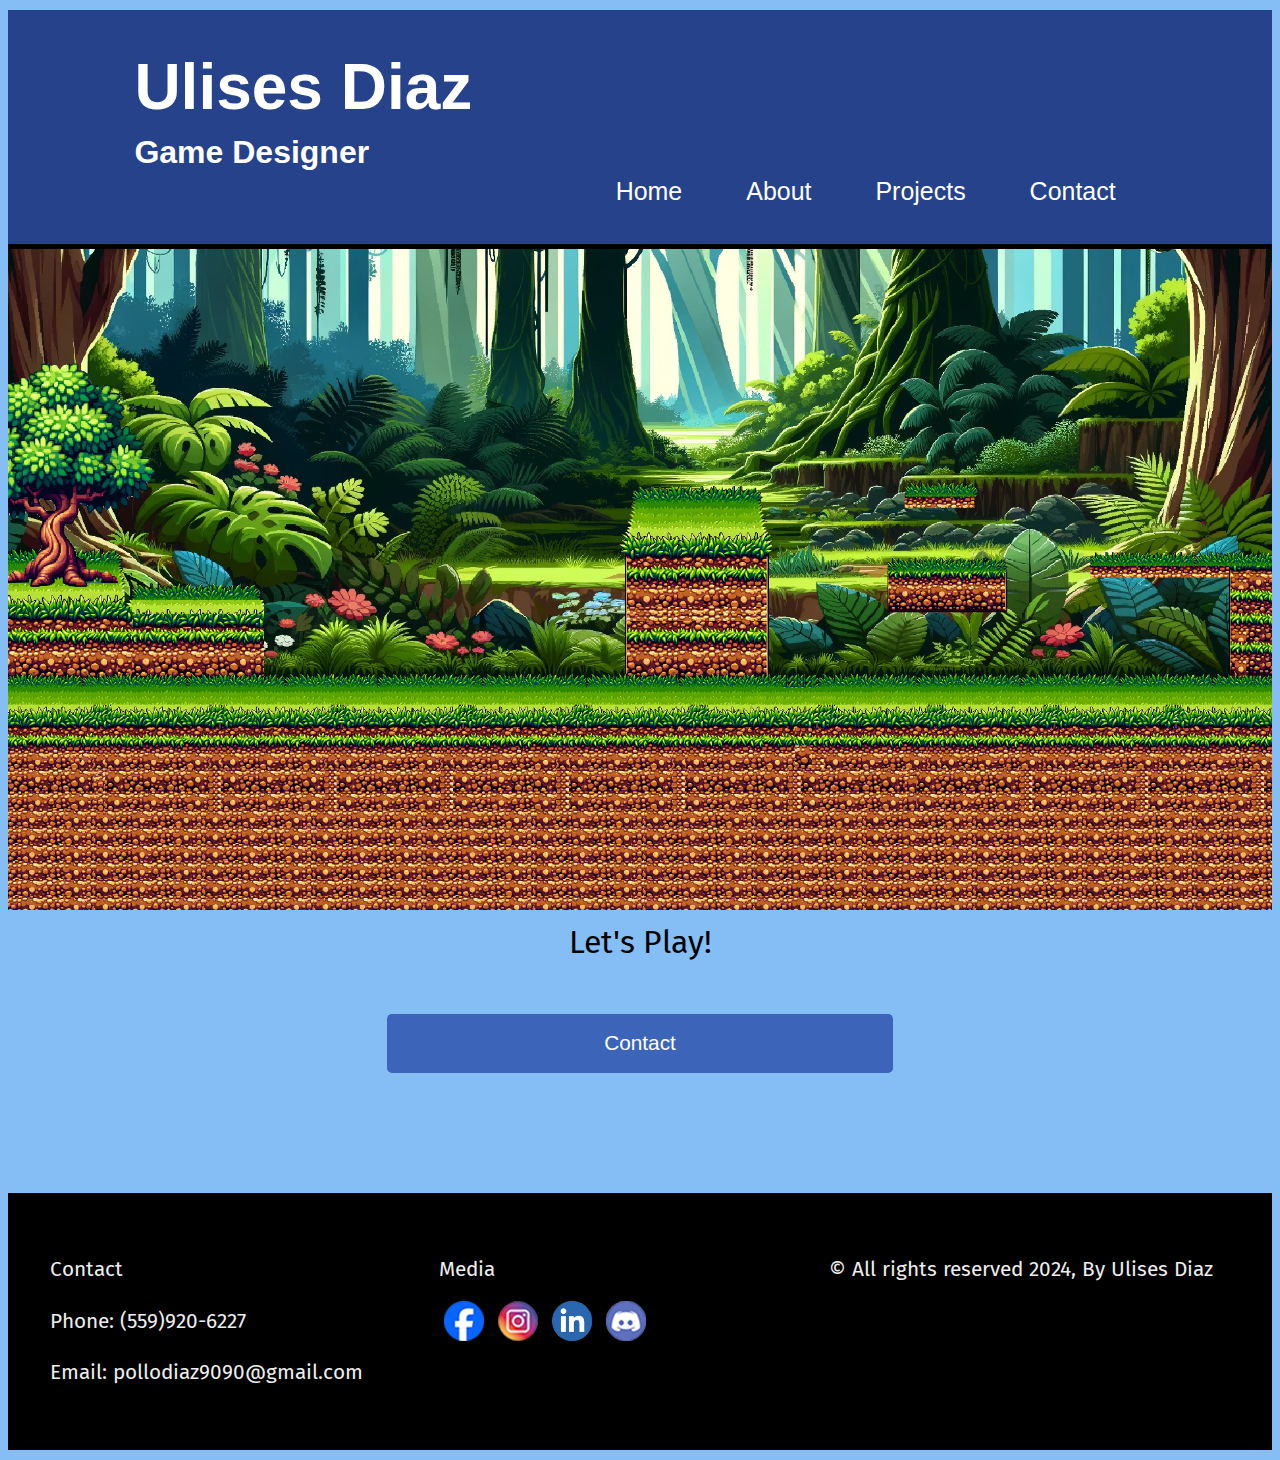
<file: project1/index.html>
<!doctype html>
<html lang="en">
<head>
    <meta charset="UTF-8">
    <meta name="viewport" content="width=device-width, initial-scale=1.0">
    <title>Ulises Diaz's Portfolio</title>
    <link rel="stylesheet" href="css/styles.css">

    <!-- /////// GOOGLE FONTS ////// -->
    <link rel="preconnect" href="https://fonts.googleapis.com">
    <link rel="preconnect" href="https://fonts.gstatic.com" crossorigin>
    <link href="https://fonts.googleapis.com/css2?family=Fira+Sans&display=swap" rel="stylesheet">
    <link rel="preconnect" href="https://fonts.googleapis.com">
    <link rel="preconnect" href="https://fonts.gstatic.com" crossorigin>
    <link href="https://fonts.googleapis.com/css2?family=Fira+Sans:wght@200&display=swap" rel="stylesheet">

    <style>
     main {
       width: 100%;
       margin: 10px auto;
     }
      .rule-top {
        border-bottom: 5px solid rgb(0, 0, 0);
        margin-top: 0px;
        margin-bottom: -50px;
      }
    </style>
    <style>
    body {
      background-color: rgb(132, 190, 245);
    }
    </style>
    <!--<link rel="shortcut icon" href="../favicon.ico" type="image/x-icon">
    <link rel="icon" href="../favicon.ico" type="image/x-ico">-->
</head>
  <body>
      <main>
      <!-- //////// ROW 1 /////// -->
          <header>
            <h1>Ulises Diaz</h1>
            <h2>Game Designer</h2>
              <nav>
                <ul>
                  <li><a href="index.html">Home</a></li>
                  <li><a href="about.html">About</a></li>
                  <li><a href="projects.html">Projects</a></li>
                  <li><a href="contact.html">Contact</a></li>
                </ul>
              </nav>
          </header>
      <!-- /////// ROW 3 /////// -->
      <div class="rule-top"></div>
          <img class="imgsizm" src="img/SeniorProj.png" alt="X Box">
          <Figcaption>Let's Play!</Figcaption>
          
          <div style="display: block;text-align: center;">
              <button>
                <nav>
                  <li><a href="contact.html">Contact</a></li>
                </nav>
              </button>
          </div>
          
          <footer>
            <div class="wrapper">
                <ul>
                    <li>Contact</li>
                    <li>Phone: (559)920-6227</li>
                    <li>Email: pollodiaz9090@gmail.com</li>
                </ul>
      
                <ul>
                    <li>Media</li>
                    <div class="social-media">
                      <a href="https://www.facebook.com/pollodiaz9090?mibextid=LQQJ4d"><img class="icon" src="img/facebook-icon.png" alt="Facebook"></a>
                      <a href="https://www.instagram.com/pollodiaz9090?igsh=NGVhN2U2NjQ0Yg%3D%3D&utm_source=qr"><img class="icon" src="img/instagram-icon.png" alt="Instagram"></a>
                      <a href="https://www.linkedin.com/in/ulises-diaz-7a87b0194/"><img class="icon" src="img/linkedin-icon.png" alt="LinkedIn"></a>
                      <a href="https://discord.gg/XH2HmNhc"><img class="icon" src="img/discord-icon.png" alt="Discord"></a>
                  </div>
                </ul>
          
                <ul>
                    <li>&copy; All rights reserved 2024, By Ulises Diaz</li>
      
                </ul>
            </div>
        </footer>
    </main>
  </body>
</html>
</file>
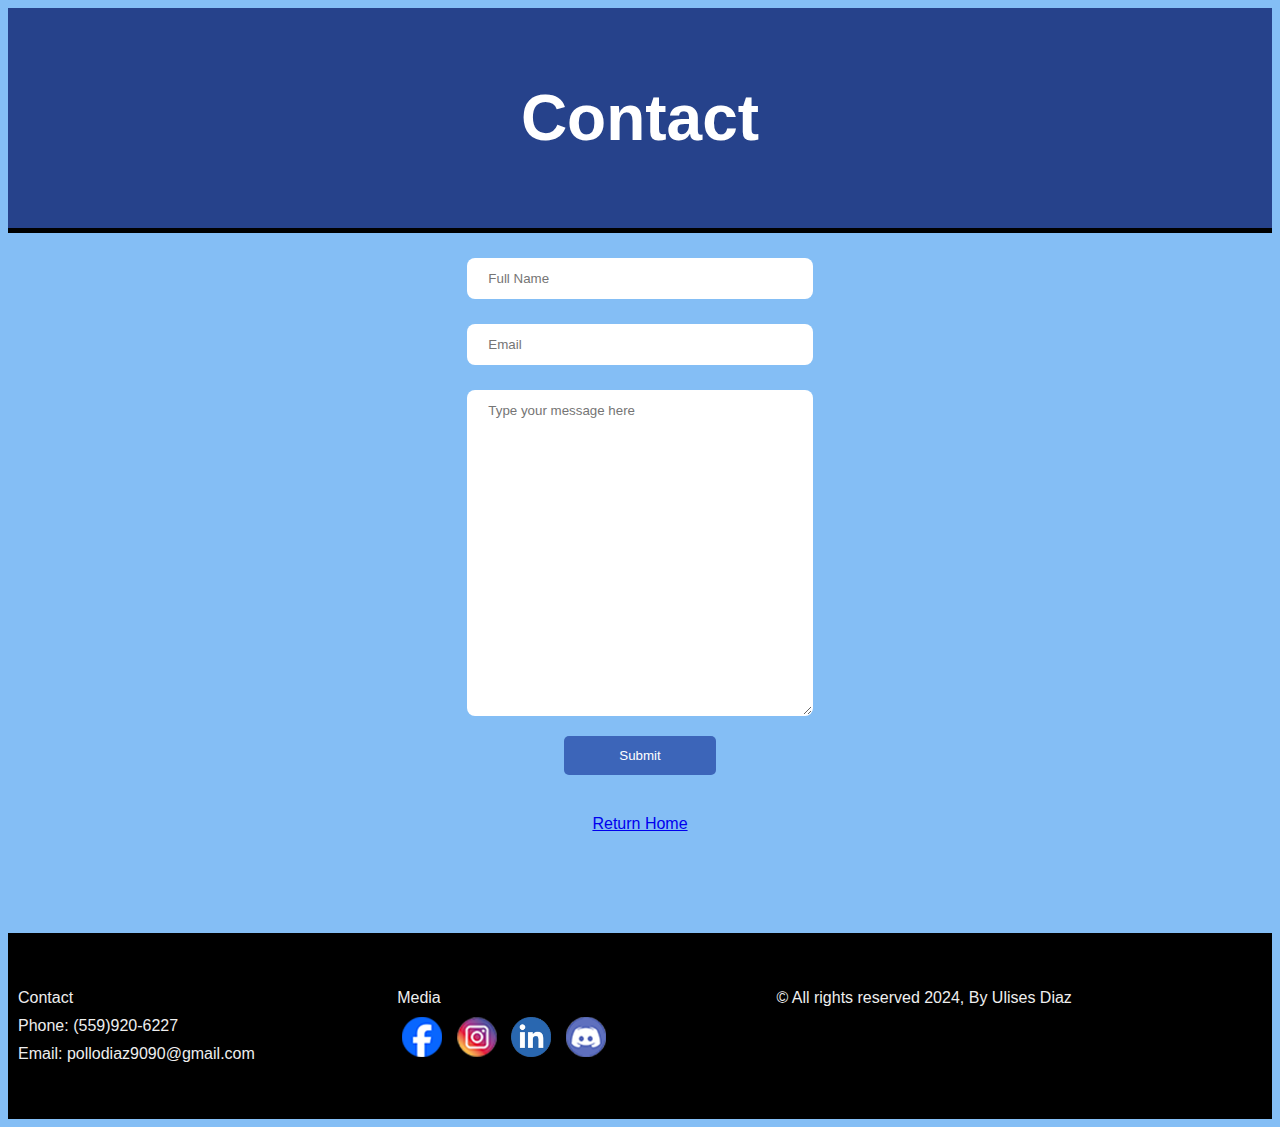
<file: project1/contact.html>
<!DOCTYPE html>
<html lang="en">
<head>
    <meta charset="UTF-8">
    <meta name="viewport" content="width=device-width, initial-scale=1.0">
    <title>Contact</title>
    <link rel="stylesheet" href="css/style.css">

    <style>
      main {
        width: 100%;
        margin: 10px auto;
      }
       .rule-top {
         border-bottom: 5px solid rgb(0, 0, 0);
         margin-top: 0px;
         margin-bottom: -20px;
       }
     </style>
     <style>
     body {
       background-color: rgb(132, 190, 245);
     }
     </style>
</head>
<body>
    <header>
        <h1>Contact</h1>
    </header>
    <div class="rule-top"></div>
    <div class="form">
        <form>
            <input type="text" placeholder="Full Name" />
            <input type="text" placeholder="Email" />
            <textarea placeholder="Type your message here"></textarea>
            <div style="display: block;text-align: center;">
                <button>
                    Submit
                </button>
            </div>
        </form>    
    </div>
    <nav>
        <a href="index.html">Return Home</a>
    </nav>
    <footer>
      <div class="wrapper">
          <ul>
              <li>Contact</li>
              <li>Phone: (559)920-6227</li>
              <li>Email: pollodiaz9090@gmail.com</li>
          </ul>
</div>
          <ul>
              <li>Media</li>
              <div class="social-media">
                <a href="https://www.facebook.com/pollodiaz9090?mibextid=LQQJ4d"><img src="img/facebook-icon.png" alt="Facebook"></a>
                <a href="https://www.instagram.com/pollodiaz9090?igsh=NGVhN2U2NjQ0Yg%3D%3D&utm_source=qr"><img src="img/instagram-icon.png" alt="Instagram"></a>
                <a href="https://www.linkedin.com/in/ulises-diaz-7a87b0194/"><img src="img/linkedin-icon.png" alt="LinkedIn"></a>
                <a href="https://discord.gg/XH2HmNhc"><img src="img/discord-icon.png" alt="Discord"></a>
            </div>
          </ul>
    
          <ul>
              <li>&copy; All rights reserved 2024, By Ulises Diaz</li>

          </ul>
      
  </footer>
</body>
</html>
</file>
<file: project1/css/styles.css>
h1 {
font-family: 'Fira Sans Extra Condensed', sans-serif;
text-align: left;
font-size: 4em;
margin-top: 10px;
margin-bottom: 10px;
color: white;
}
h2 {
  font-family: 'Fira Sans Extra Condensed', sans-serif;
  margin-top: 10px;
  margin-bottom: 0px;
  font-size: 2em;
  color: white;
  text-align: left;
}
h3 {
  font-family: 'Fira Sans Condensed', sans-serif;
  margin-top: 50px;
  margin-bottom: 10px;
  font-size: 3em;
  text-align: left;
}
h4 {
  font-family: 'Fira Sans Extra Condensed', sans-serif;
  margin-top: 30px;
  margin-bottom: 0px;
  font-size: 2em;
  color: black;
}
h5 {
  font-family: 'Fjalla One', sans-serif;
  text-align: center;
  font-size: 30px;
  margin-top: 10px;
  margin-bottom: 10px;
}
p {
  font-family: 'Fira Sans', sans-serif;
  font-size: 1em;
  line-height: 2em;
  text-align: left;
  margin-right: 20px;
}
.p1 {
  font-family: 'Fira Sans', sans-serif;
  font-size: 1em;
  line-height: 2em;
  text-align: left;
}
li {
  font-family: 'Fira Sans', sans-serif;
  font-size: 1.3em;
  line-height: 2em;
}
figcaption {
  font-family: 'Fira Sans', sans-serif;
  font-size: 1.3em;
  line-height: 2em;
  margin-bottom: 0px;
}
img {
  margin-top: 50px;
  width: 300px;
  height: 300px;
  float: right;
}
.imgsiz {
  width: 400px;
  float: right;
}
img.icon{
  width: 300px;
  height: 300px;
  margin-top: 0;
  float: none;
}
.imgsizm {
width: 100%;
height: 50%;
float: center;
}
.imgsiza{
  width: 100%;
  height: 20%; 
}
.container{
  margin: 20px auto;
  width: 100%;
  height: 100%;
  display: block;

}
.card{
  margin: 10px 50px;
  width: 500px;
  height: 500px;
  display: inline-block;
  
}
.card > img{
  height: 100%;
  width:100%;
}
.card > img:hover{
  transform: scale(1.1);
  transition: all 0.2s ease-in-out;
  opacity: 80%;
}
header{
  align-items: left;
  padding: 30px 10%;
  background-color: #26428B;
}
footer{
  background: #000000;
  margin-top: 100px;
  padding: 30px 0;
}
footer:after{
  content: "";
  display: block;
  clear: both;
}
footer ul{
  float: left;
  padding: 0;
  list-style-type: none;
  color: #eee;
  width: 33%;
}
footer li{
  margin: 10px 0;
}
footer a{
  color: #eee;
  text-decoration: none;
}
.wrapper{
  width: 500%;
  max-width: 1180px;
  padding: 0 10px;
  margin: 0 auto;
}
.social-media a {
  margin: 0 5px;
}

.social-media img {
  width: 40px;
  height: auto;
}

.contact-info p, .copyright p {
  text-align: center;
  margin: 5px;
}
button{
  border: #3c65b9;
  background-color: #3c65b9;
  padding: 12px 20px;
  border-radius: 5px;
  color: white;
  width: 40%;
  margin: 20px auto;
  cursor: pointer;
}
button:hover{
  opacity: 0.8;
}
button:active{
  background-color: #243f78;
}
.contact{
  font-size: 2em;
}
/* /////////  NAV STYLES ///////// */
nav ul {
    list-style-type: none; /* remove bullets */
    margin: 0;
    margin-bottom: 0px;
    padding: 0px;
    text-align: right;
}
nav li {
    display: inline; /* change li from block level element to inline */
    font-family:  'Fjalla One', sans-serif;
    font-weight: 100;
}
nav a:link, nav a:visited {
    color: white;
    text-decoration: none; /*remove default underlines from links*/
    padding: 30px 30px;
    font-size: 1.2em;
}
figcaption {
  text-align: center;
  margin-bottom: 20px;
  font-size: 2em;
  margin-top: 20px;
}
</file>
<file: project1/css/style.css>
*{
    font-family: 'Pixelify Sans', sans-serif;
}
h1{
    text-align: center;
    font-size: 4em;
    color: white;
}
.form{
    margin: 10px auto;
    display: block;
    padding: 10px 0px;
    border-radius: 50px;
    min-height: 400px;
    width: 30%;
    position: relative;
}
input[type="text"]:focus, textarea:focus{
    border: 1px solid #ccc;
}
input[type="text"], textarea{
    width: 80%;
    margin: 25px auto;
    text-align: left;
    display: block;
    outline: none;
    padding: 12px 20px;
    border: 1px solid transparent;
    border-radius: 8px;
}
textarea{
    resize: vertical;
    min-height: 300px;
    margin-bottom: 0;
}
button{
    border: #3c65b9;
    background-color: #3c65b9;
    padding: 12px 20px;
    border-radius: 5px;
    color: white;
    width: 40%;
    margin: 20px auto;
    cursor: pointer;
}
button:hover{
    opacity: 0.8;
}
button:active{
    background-color: #243f78;
}
header{
    align-items: left;
    padding: 30px 10%;
    background-color: #26428B;
}
nav{
    text-align: center;
}
footer{
    background: #000000;
    margin-top: 100px;
    padding: 30px 0;
}
footer:after{
    content: "";
    display: block;
    clear: both;
}
footer ul{
    float: left;
    padding: 0;
    list-style-type: none;
    color: #eee;
    width: 30%;
}
footer li{
    margin: 10px 0;
}
footer a{
    color: #eee;
    text-decoration: none;
}
.wrapper{
    width: 100%;
    max-width: 100%;
    padding: 0 10px;
    margin: 0 auto;
}
.social-media a {
    margin: 0 5px;
}
  
.social-media img {
    width: 40px; 
    height: auto;
}
  
.contact-info p, .copyright p {
    text-align: center;
    margin: 5px;
}
</file>
